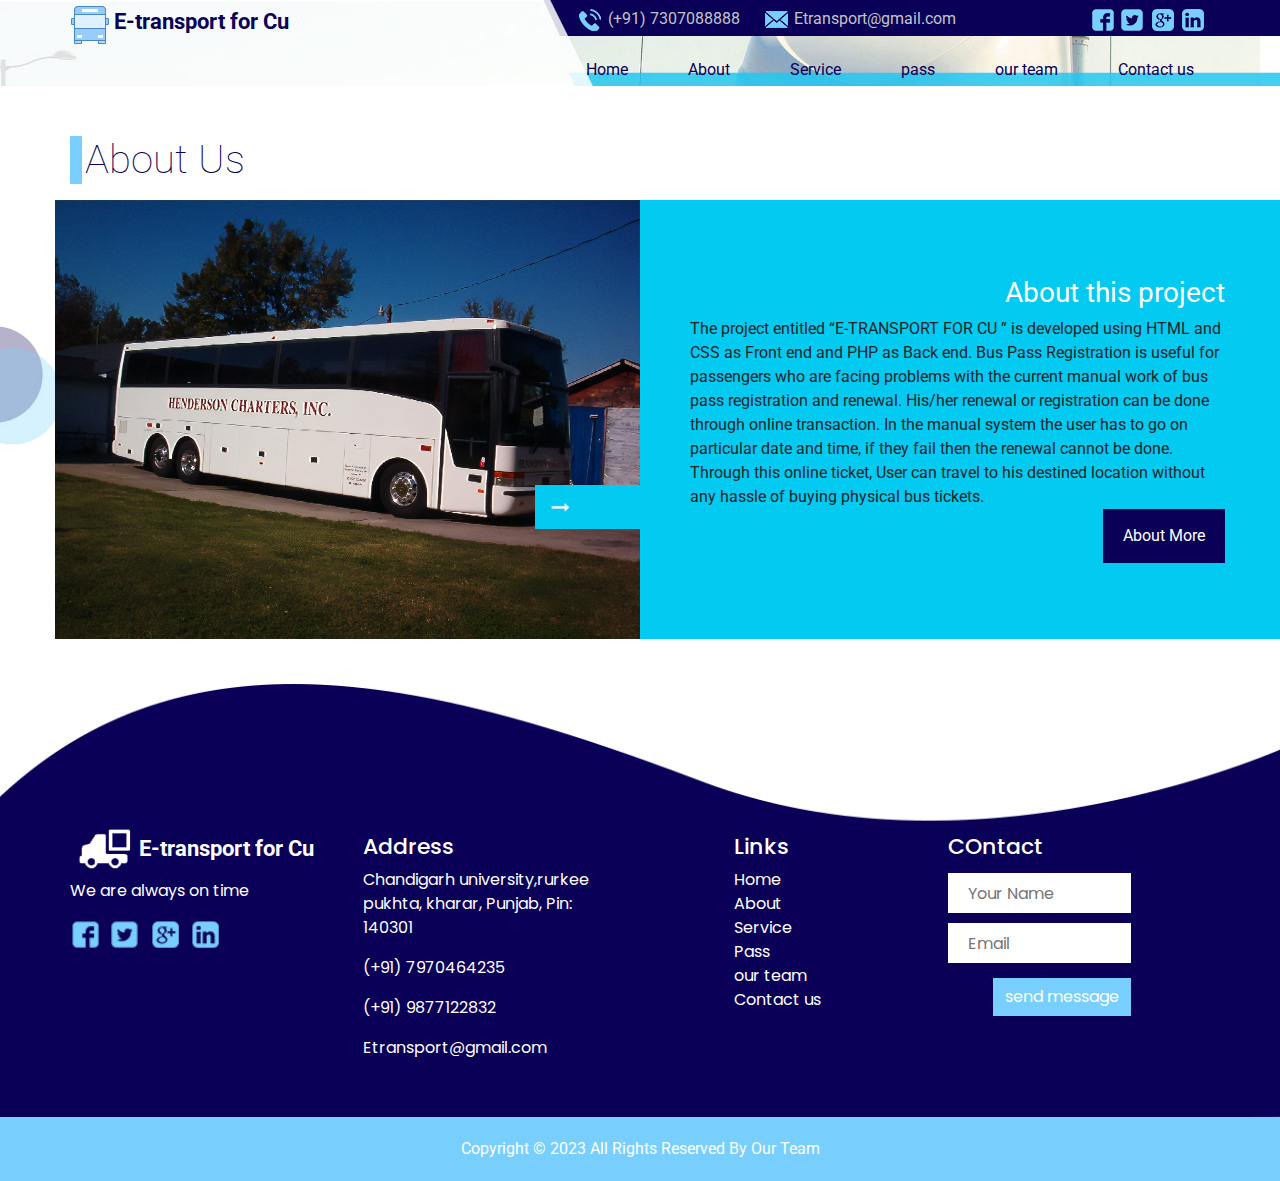
<file: E-transport/E transport/about.html>
<!DOCTYPE html>
<html>

<head>
  
  <meta charset="utf-8" />
  <meta http-equiv="X-UA-Compatible" content="IE=edge" />
  <!-- Mobile Metas -->
  <meta name="viewport" content="width=device-width, initial-scale=1, shrink-to-fit=no" />
  <!-- Site Metas -->
  <meta name="keywords" content="" />
  <meta name="description" content="" />
  <meta name="author" content="" />

  <title>E-transort for CU</title>

  
  <link rel="stylesheet" type="text/css"
    href="https://cdnjs.cloudflare.com/ajax/libs/OwlCarousel2/2.1.3/assets/owl.carousel.min.css" />

 
  <link rel="stylesheet" type="text/css" href="css/bootstrap.css" />


  <link href="https://fonts.googleapis.com/css?family=Roboto:300,400,500,700&display=swap" rel="stylesheet" />
  <link href="https://fonts.googleapis.com/css?family=Poppins&display=swap" rel="stylesheet">

  <link href="css/style.css" rel="stylesheet" />
  
  <link href="css/responsive.css" rel="stylesheet" />
</head>

<body>
  <div class="hero_area custom_page-height">
   
    <section class="header_section">
      <div class="container">
        <nav class="navbar navbar-expand-lg custom_nav-container d-lg-none">
          <a class="navbar-brand" href="#">
            <div class="logo-box">
              <img src="images/icons8-bus-40.png" alt="">
              <span>
                E-transport for Cu 
              </span>
            </div>
          </a>
          <button class="navbar-toggler" type="button" data-toggle="collapse" data-target="#navbarSupportedContent"
            aria-controls="navbarSupportedContent" aria-expanded="false" aria-label="Toggle navigation">
            <span class="navbar-toggler-icon"></span>
          </button>

          <div class="collapse navbar-collapse" id="navbarSupportedContent">
            <ul class="navbar-nav  ">
              <li class="nav-item active">
                <a class="nav-link" href="index.html">Home <span class="sr-only">(current)</span></a>
              </li>
              <li class="nav-item">
                <a class="nav-link" href="about.html"> About </a>
              </li>
              <li class="nav-item">
                <a class="nav-link" href="service.html"> Service</a>
              </li>
              <li class="nav-item">
                <a class="nav-link" href="shop.html"> manage pass</a>
              </li>
              <li class="nav-item">
                <a class="nav-link" href="company.html">our team </a>
              </li>
              <li class="nav-item ">
                <a class="nav-link " href="contact.html">Contact us</a>
              </li>
            </ul>
          </div>
        </nav>
        <div class="header_container ">
          <div class="logo-box">
            <img src="images/icons8-bus-40.png" alt="">
            <span>
             E-transport for Cu 
            </span>
          </div>
          <div>
            <div class="header_top">
              <div class="header_top-contact">

                <a href="" class="ml-4">
                  <div>
                    <img src="images/phone.png" alt="" />
                  </div>
                  <span>
                    (+91) 7307088888
                  </span>
                </a>
                <a href="" class="ml-4">
                  <div>
                    <img src="images/mail.png" alt="" />
                  </div>
                  <span>
                       Etransport@gmail.com
                  </span>
                </a>
              </div>
              <div class="header_top-social">
                <div>
                  <a href="https://www.facebook.com/adityakumar.sharma.16503?mibextid=ZbWKwL">
                    <img src="images/fb.png" alt="">
                  </a>
                </div>
                <div>
                  <a href="https://twitter.com/Ad_sharma98?t=Ojd2JTvREW488hVpslyoLg&s=08">
                    <img src="images/twitter.png" alt="https://twitter.com/Ad_sharma98?t=Ojd2JTvREW488hVpslyoLg&s=08">
                  </a>
                </div>
                <div>
                  <a href="">
                    <img src="images/g-plus.png" alt="">
                  </a>
                </div>
                <div>
                  <a href="">
                    <img src="images/linkedin.png" alt="">
                  </a>
                </div>
              </div>
            </div>
            <div class="header_btm">
              <nav class="navbar navbar-expand-lg custom_nav-container pt-3">

                <button class="navbar-toggler" type="button" data-toggle="collapse"
                  data-target="#navbarSupportedContent" aria-controls="navbarSupportedContent" aria-expanded="false"
                  aria-label="Toggle navigation">
                  <span class="navbar-toggler-icon"></span>
                </button>

                <div class="collapse navbar-collapse" id="navbarSupportedContent">
                  <div class="d-flex mx-auto flex-column flex-lg-row align-items-center">
                    <ul class="navbar-nav  ">
                      <li class="nav-item active">
                        <a class="nav-link" href="index.html">Home <span class="sr-only">(current)</span></a>
                      </li>
                      <li class="nav-item">
                        <a class="nav-link" href="about.html"> About </a>
                      </li>
                      <li class="nav-item">
                        <a class="nav-link" href="service.html"> Service</a>
                      </li>
                      <li class="nav-item">
                        <a class="nav-link" href="shop.html"> pass</a>
                      </li>
                      <li class="nav-item">
                        <a class="nav-link" href="company.html"> our team</a>
                      </li>
                      <li class="nav-item ">
                        <a class="nav-link pr-0" href="contact.html">Contact us</a>
                      </li>
                    </ul>

                  </div>

                </div>
              </nav>
            </div>
          </div>
        </div>
      </div>
    </section>
  


  </div>

  <section class="about_section layout_padding2-bottom">
    <div class="container">
      <div class="row">
        <div class="col">
          <h2 class="heading_style">
            About Us
          </h2>
          <p>
            
          </p>
        </div>

      </div>
      <div class="row">
        <div class="col-md-6">
          <div class="about_img-box">

            <img src="images/R.jpg" alt="" class="img-fluid">
          </div>
        </div>
        <div class="col-md-6 about_detail-container">
          <div class="about_detail-box">
            <h3>
              About this project
            </h3>
            <tr>The project entitled “E-TRANSPORT FOR CU ” is developed using HTML and CSS as Front end and PHP as Back end. Bus Pass Registration is useful for passengers who are facing problems with the current manual work of bus pass registration and renewal. His/her renewal or registration can be done through online transaction. In the manual system the user has to go on particular date and time, if they fail then the renewal cannot be done. Through this online ticket, User can travel to his destined location without any hassle of buying physical bus tickets.</tr>
              
            <div class="d-flex  justify-content-end">
              <a href="" class="quote-btn about-btn">
                <span>
                  About More
                </span>

              </a>
            </div>
          </div>
        </div>
      </div>
    </div>

  </section>





  <section class="info_section ">
    <div class="container ">
      <div class="row  mb-3 pb-4">
        <div class="col-md-3 info_logo">
          <div class="logo-box">
            <img src="images/logo-white.png" alt="">
            <span>
              E-transport for Cu 
            </span>
          </div>
          <p>
           We are always on time
          </p>
          <div class="info_social">
            <div>
              <a href="https://www.facebook.com/adityakumar.sharma.16503?mibextid=ZbWKwL">
                <img src="images/fb.png" alt="">
              </a>
            </div>
            <div>
              <a href="https://twitter.com/Ad_sharma98?t=Ojd2JTvREW488hVpslyoLg&s=08">
                <img src="images/twitter.png" alt="">
              </a>
            </div>
            <div>
              <a href="">
                <img src="images/g-plus.png" alt="">
              </a>
            </div>
            <div>
              <a href="">
                <img src="images/linkedin.png" alt="">
              </a>
            </div>
          </div>
        </div>
        <div class="col-md-3 info_address">
          <h5>
            Address
          </h5>
          <p>
            Chandigarh university,rurkee pukhta,
            kharar, Punjab, 
            Pin: 140301
          <p>
            (+91) 7970464235
          </p>
          <p>
            (+91) 9877122832
          </p>
          <p>
            <a href="Etransport@gmail.com">
            Etransport@gmail.com
            </a>
          </p>
        </div>
        <div class="col-md-3 info_links">

          <div class="info_nav ">
            <nav class="">
              <ul>
                <h5>
                  Links
                </h5>
                <li>
                  <a href="index.html"> Home</a>
                </li>
                <li>
                  <a href="about.html">About</a>
                </li>
                <li>
                  <a href="service.html"> Service</a>
                </li>
                <li>
                  <a href="shop.html"> Pass</a>
                </li>
                <li>
                  <a href="company.html">our team</a>
                </li>
                <li>
                  <a href="contact.html">Contact us</a>
                </li>

              </ul>
            </nav>
          </div>
        </div>
        <div class="col-md-3 info_news">
          <h5>
            COntact 
          </h5>
          <form name="submit-to-google-sheet">
            <div>
              <input type="text" placeholder="Your Name">
            </div>
            <div>
              <input type="email" placeholder="Email">
            </div>
            <div class="d-flex justify-content-end">
              <button type="submit">
                send message
              </button>
            </div>
          </form>
        </div>
      </div>


    </div>
  </section>
 

  <section class="container-fluid footer_section">
    <p>
      Copyright &copy; 2023 All Rights Reserved By
      <a href="https://html.design/">Our Team </a>
    </p>
  </section>

<script>
    const scriptURL = 'https://script.google.com/macros/s/AKfycbw3m0JcupopGAZE3tDpE3DjJa1pywYwEC6kluA-YkDYvMQcXtBcrfdVV_Kq3n7-01fq/exec'
    const form = document.forms['submit-to-google-sheet']
    const msg=document.getElementById("msg")
  
    form.addEventListener('send message', e => {
      e.preventDefault()
      fetch(scriptURL, { method: 'POST', body: new FormData(form)})
        .then(response =>{
            msg.innerHTML="Message sent successfully"             
            setTimeout(function(){
                msg.innerHTML=""
            },5000)
        })
        .catch(error => console.error('Error!', error.message))
    })
  </script>
  <script type="text/javascript" src="js/jquery-3.4.1.min.js"></script>
  <script type="text/javascript" src="js/bootstrap.js"></script>




</body>

</html>
</file>
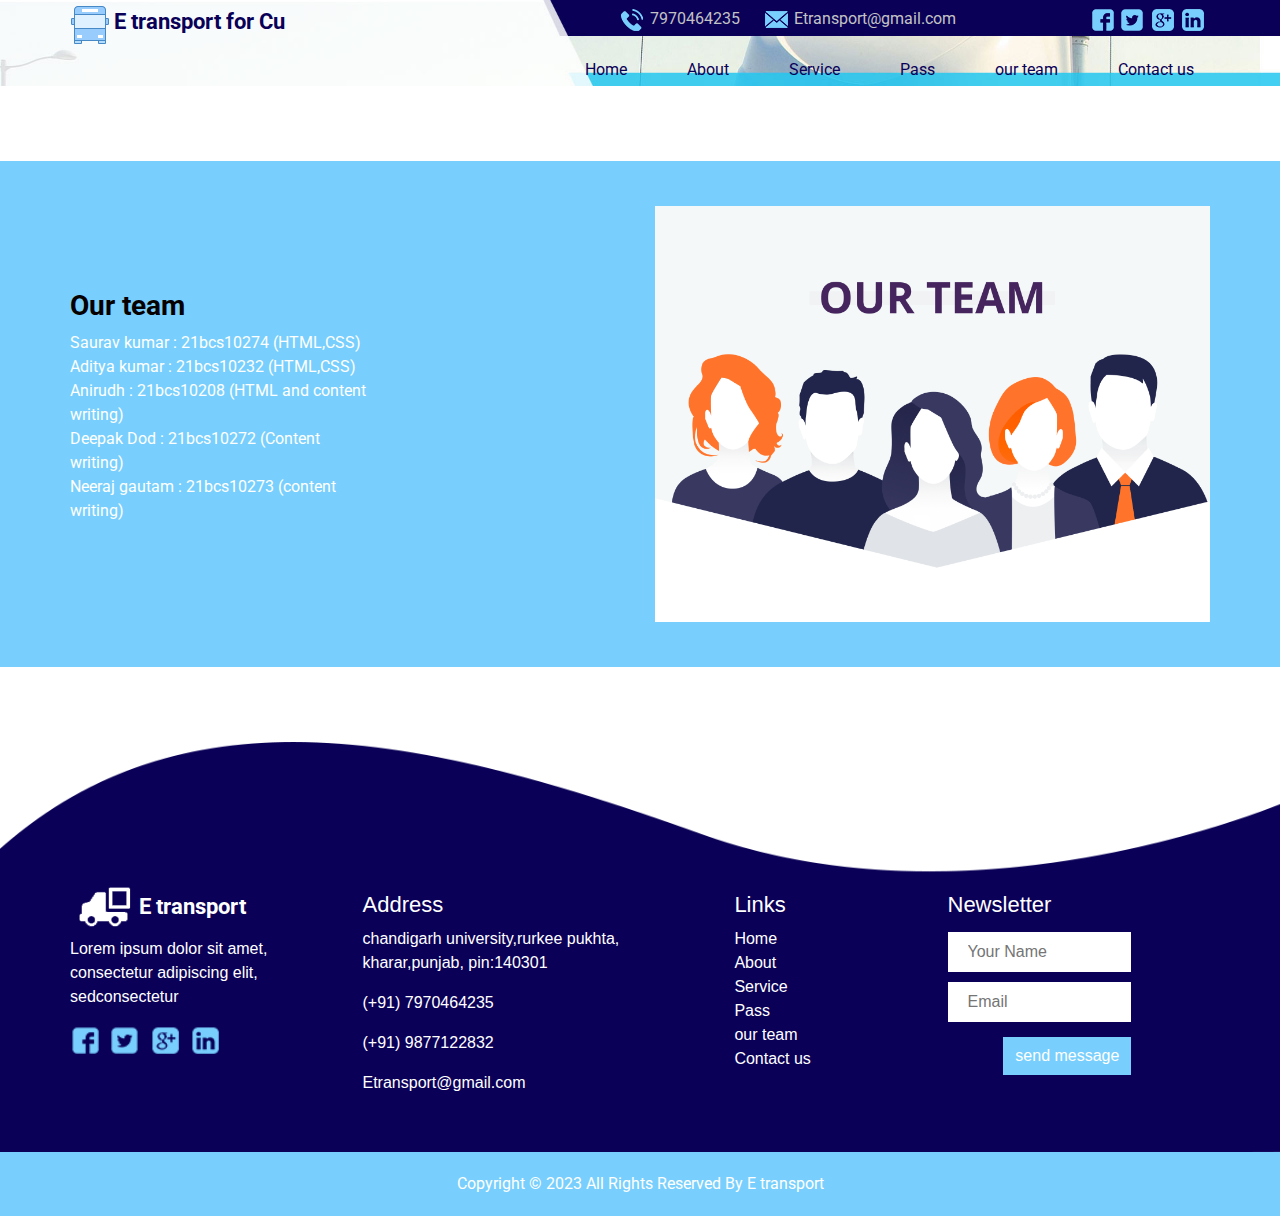
<file: E-transport/E transport/company.html>
<!DOCTYPE html>
<html>

<head>
 
  <meta charset="utf-8" />
  <meta http-equiv="X-UA-Compatible" content="IE=edge" />
  <!-- Mobile Metas -->
  <meta name="viewport" content="width=device-width, initial-scale=1, shrink-to-fit=no" />
  <!-- Site Metas -->
  <meta name="keywords" content="" />
  <meta name="description" content="" />
  <meta name="author" content="" />

  <title>E transport for CU </title>

  
  <link rel="stylesheet" type="text/css"
    href="https://cdnjs.cloudflare.com/ajax/libs/OwlCarousel2/2.1.3/assets/owl.carousel.min.css" />

 
  <link rel="stylesheet" type="text/css" href="css/bootstrap.css" />

 
  <link href="https://fonts.googleapis.com/css?family=Roboto:300,400,500,700&display=swap" rel="stylesheet" />

  <link href="css/style.css" rel="stylesheet" />
  
  <link href="css/responsive.css" rel="stylesheet" />
</head>

<body>
  <div class="hero_area custom_page-height">
   
    <section class="header_section">
      <div class="container">
        <nav class="navbar navbar-expand-lg custom_nav-container d-lg-none">
          <a class="navbar-brand" href="#">
            <div class="logo-box">
              <img src="images/icons8-bus-40.png" alt="">
              <span>
               E transport for Cu
              </span>
            </div>
          </a>
          <button class="navbar-toggler" type="button" data-toggle="collapse" data-target="#navbarSupportedContent"
            aria-controls="navbarSupportedContent" aria-expanded="false" aria-label="Toggle navigation">
            <span class="navbar-toggler-icon"></span>
          </button>

          <div class="collapse navbar-collapse" id="navbarSupportedContent">
            <ul class="navbar-nav  ">
              <li class="nav-item active">
                <a class="nav-link" href="index.html">Home <span class="sr-only">(current)</span></a>
              </li>
              <li class="nav-item">
                <a class="nav-link" href="about.html"> About </a>
              </li>
              <li class="nav-item">
                <a class="nav-link" href="service.html"> Service</a>
              </li>
              <li class="nav-item">
                <a class="nav-link" href="shop.html"> Pass </a>
              </li>
              <li class="nav-item">
                <a class="nav-link" href="company.html"> our team</a>
              </li>
              <li class="nav-item ">
                <a class="nav-link " href="contact.html">Contact us</a>
              </li>
            </ul>
          </div>
        </nav>
        <div class="header_container ">
          <div class="logo-box">
            <img src="images/icons8-bus-40.png" alt="">
            <span>
             E transport for Cu
            </span>
          </div>
          <div>
            <div class="header_top">
              <div class="header_top-contact">

                <a href="" class="ml-4">
                  <div>
                    <img src="images/phone.png" alt="" />
                  </div>
                  <span>
                    7970464235
                  </span>
                </a>
                <a href="" class="ml-4">
                  <div>
                    <img src="images/mail.png" alt="" />
                  </div>
                  <span>
                    Etransport@gmail.com
                  </span>
                </a>
              </div>
              <div class="header_top-social">
                <div>
                  <a href="">
                    <img src="images/fb.png" alt="">
                  </a>
                </div>
                <div>
                  <a href="">
                    <img src="images/twitter.png" alt="">
                  </a>
                </div>
                <div>
                  <a href="">
                    <img src="images/g-plus.png" alt="">
                  </a>
                </div>
                <div>
                  <a href="">
                    <img src="images/linkedin.png" alt="">
                  </a>
                </div>
              </div>
            </div>
            <div class="header_btm">
              <nav class="navbar navbar-expand-lg custom_nav-container pt-3">

                <button class="navbar-toggler" type="button" data-toggle="collapse"
                  data-target="#navbarSupportedContent" aria-controls="navbarSupportedContent" aria-expanded="false"
                  aria-label="Toggle navigation">
                  <span class="navbar-toggler-icon"></span>
                </button>

                <div class="collapse navbar-collapse" id="navbarSupportedContent">
                  <div class="d-flex mx-auto flex-column flex-lg-row align-items-center">
                    <ul class="navbar-nav  ">
                      <li class="nav-item active">
                        <a class="nav-link" href="index.html">Home <span class="sr-only">(current)</span></a>
                      </li>
                      <li class="nav-item">
                        <a class="nav-link" href="about.html"> About </a>
                      </li>
                      <li class="nav-item">
                        <a class="nav-link" href="service.html"> Service</a>
                      </li>
                      <li class="nav-item">
                        <a class="nav-link" href="shop.html"> Pass</a>
                      </li>
                      <li class="nav-item">
                        <a class="nav-link" href="company.html"> our team </a>
                      </li>
                      <li class="nav-item ">
                        <a class="nav-link pr-0" href="contact.html">Contact us</a>
                      </li>
                    </ul>

                  </div>

                </div>
              </nav>
            </div>
          </div>
        </div>
      </div>
    </section>
   

  </div>





  
  <div class=" layout_padding">
    <section class="company_section layout_padding2">
      <div class="container">
        <div class="row">
          <div class="col-md-6">
            <div class="d-flex align-items-center h-100">
              <div class="company-detail">
                <h3>
                Our team
                </h3>
                <p>
                  Saurav kumar  : 21bcs10274 (HTML,CSS)<br>
                  Aditya kumar  : 21bcs10232 (HTML,CSS)<br>
                  Anirudh       : 21bcs10208 (HTML and content writing)<br>
                  Deepak Dod    : 21bcs10272 (Content writing)<br>
                  Neeraj gautam : 21bcs10273 (content writing)
                </p>
              </div>
            </div>
          </div>
          <div class="col-md-6">
            <div class="company_img-box">
              <img src="images/team.png" alt="" class="img-fluid">
            </div>
          </div>
        </div>
      </div>
    </section>
  </div>







  <section class="info_section ">
    <div class="container ">
      <div class="row  mb-3 pb-4">
        <div class="col-md-3 info_logo">
          <div class="logo-box">
            <img src="images/logo-white.png" alt="">
            <span>
              E transport
            </span>
          </div>
          <p>
            Lorem ipsum dolor sit amet, consectetur adipiscing elit, sedconsectetur
          </p>
          <div class="info_social">
            <div>
              <a href="">
                <img src="images/fb.png" alt="">
              </a>
            </div>
            <div>
              <a href="">
                <img src="images/twitter.png" alt="">
              </a>
            </div>
            <div>
              <a href="">
                <img src="images/g-plus.png" alt="">
              </a>
            </div>
            <div>
              <a href="">
                <img src="images/linkedin.png" alt="">
              </a>
            </div>
          </div>
        </div>
        <div class="col-md-3 info_address">
          <h5>
            Address
          </h5>
          <p>
            chandigarh university,rurkee pukhta,
            kharar,punjab, pin:140301
          </p>
          <p>
            (+91) 7970464235
          </p>
          <p>
            (+91) 9877122832
          </p>
          <p>
            <a href="">
              Etransport@gmail.com
            </a>
          </p>
        </div>
        <div class="col-md-3 info_links">

          <div class="info_nav ">
            <nav class="">
              <ul>
                <h5>
                  Links
                </h5>
                <li>
                  <a href="index.html"> Home</a>
                </li>
                <li>
                  <a href="about.html">About</a>
                </li>
                <li>
                  <a href="service.html"> Service</a>
                </li>
                <li>
                  <a href="shop.html"> Pass</a>
                </li>
                <li>
                  <a href="company.html"> our team</a>
                </li>
                <li>
                  <a href="contact.html">Contact us</a>
                </li>

              </ul>
            </nav>
          </div>
        </div>
        <div class="col-md-3 info_news">
          <h5>
            Newsletter
          </h5>
          <form action="">
            <div>
              <input type="text" placeholder="Your Name">
            </div>
            <div>
              <input type="email" placeholder="Email">
            </div>
            <div class="d-flex justify-content-end">
              <button type="submit">
               send message
              </button>
            </div>
          </form>
        </div>
      </div>


    </div>
  </section>


 
  <section class="container-fluid footer_section">
    <p>
      Copyright &copy; 2023 All Rights Reserved By
      <a href="https://html.design/">E transport </a>
    </p>
  </section>

  <script type="text/javascript" src="js/jquery-3.4.1.min.js"></script>
  <script type="text/javascript" src="js/bootstrap.js"></script>




</body>

</html>
</file>
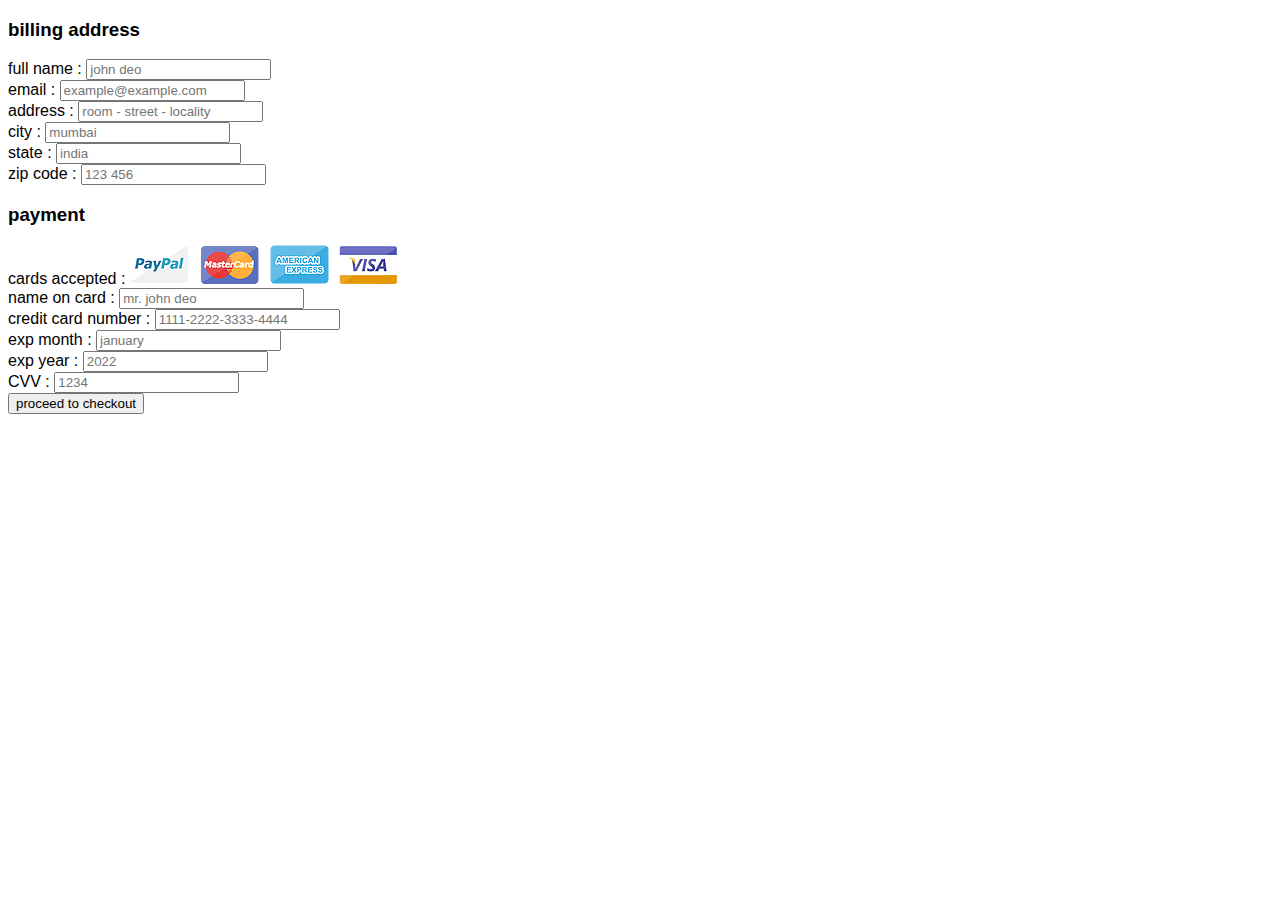
<file: E-transport/E transport/payment.html>
<!DOCTYPE html>
<html lang="en">
<head>
    <meta charset="UTF-8">
    <meta http-equiv="X-UA-Compatible" content="IE=edge">
    <meta name="viewport" content="width=device-width, initial-scale=1.0">
    
    <!-- custom css file link  -->
    <link rel="stylesheet" href="css/style.css">

</head>
<body>

<div class="container">

    <form action="">

        <div class="row">

            <div class="col">

                <h3 class="title">billing address</h3>

                <div class="inputBox">
                    <span>full name :</span>
                    <input type="text" placeholder="john deo">
                </div>
                <div class="inputBox">
                    <span>email :</span>
                    <input type="email" placeholder="example@example.com">
                </div>
                <div class="inputBox">
                    <span>address :</span>
                    <input type="text" placeholder="room - street - locality">
                </div>
                <div class="inputBox">
                    <span>city :</span>
                    <input type="text" placeholder="mumbai">
                </div>

                <div class="flex">
                    <div class="inputBox">
                        <span>state :</span>
                        <input type="text" placeholder="india">
                    </div>
                    <div class="inputBox">
                        <span>zip code :</span>
                        <input type="text" placeholder="123 456">
                    </div>
                </div>

            </div>

            <div class="col">

                <h3 class="title">payment</h3>

                <div class="inputBox">
                    <span>cards accepted :</span>
                    <img src="images/card_img.png" alt="">
                </div>
                <div class="inputBox">
                    <span>name on card :</span>
                    <input type="text" placeholder="mr. john deo">
                </div>
                <div class="inputBox">
                    <span>credit card number :</span>
                    <input type="number" placeholder="1111-2222-3333-4444">
                </div>
                <div class="inputBox">
                    <span>exp month :</span>
                    <input type="text" placeholder="january">
                </div>

                <div class="flex">
                    <div class="inputBox">
                        <span>exp year :</span>
                        <input type="number" placeholder="2022">
                    </div>
                    <div class="inputBox">
                        <span>CVV :</span>
                        <input type="text" placeholder="1234">
                    </div>
                </div>

            </div>
    
        </div>

        <input type="submit" value="proceed to checkout" class="submit-btn">

    </form>

</div>    
    
</body>
</html>
</file>
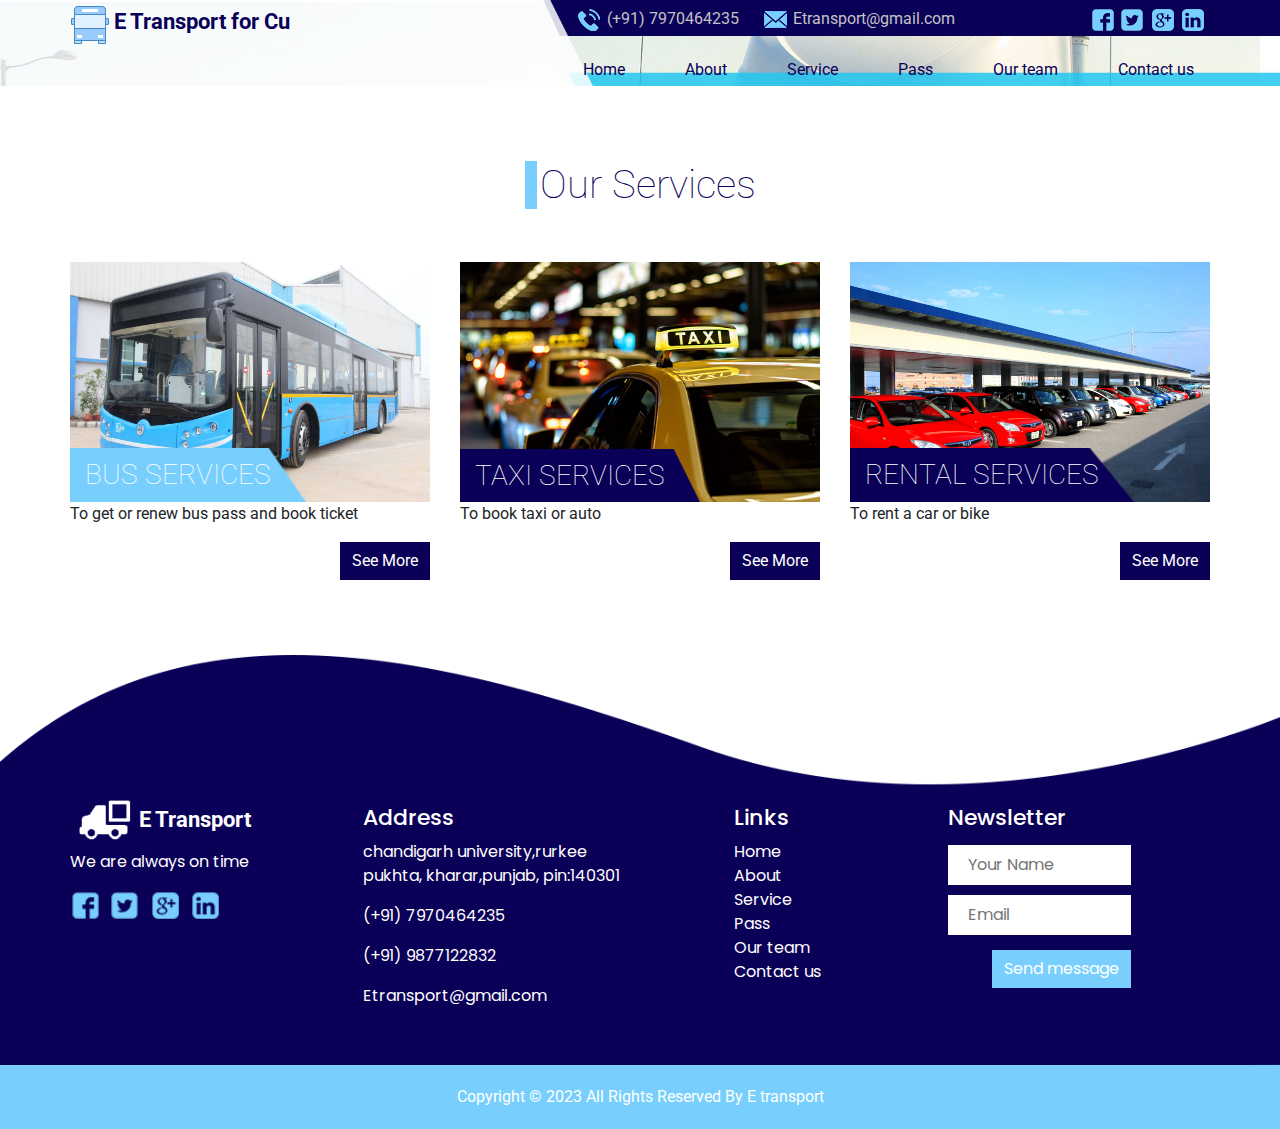
<file: E-transport/E transport/service.html>
<!DOCTYPE html>
<html>

<head>

  <meta charset="utf-8" />
  <meta http-equiv="X-UA-Compatible" content="IE=edge" />
 
  <meta name="viewport" content="width=device-width, initial-scale=1, shrink-to-fit=no" />
 
  <meta name="keywords" content="" />
  <meta name="description" content="" />
  <meta name="author" content="" />

  <title>E Transport for CU </title>

 
  <link rel="stylesheet" type="text/css"
    href="https://cdnjs.cloudflare.com/ajax/libs/OwlCarousel2/2.1.3/assets/owl.carousel.min.css" />

  
  <link rel="stylesheet" type="text/css" href="css/bootstrap.css" />

 
  <link href="https://fonts.googleapis.com/css?family=Roboto:300,400,500,700&display=swap" rel="stylesheet" />
  <link href="https://fonts.googleapis.com/css?family=Poppins&display=swap" rel="stylesheet">
 
  <link href="css/style.css" rel="stylesheet" />
 
  <link href="css/responsive.css" rel="stylesheet" />
</head>

<body>
  <div class="hero_area custom_page-height">
    <!-- header section strats -->
    <section class="header_section">
      <div class="container">
        <nav class="navbar navbar-expand-lg custom_nav-container d-lg-none">
          <a class="navbar-brand" href="#">
            <div class="logo-box">
              <img src="images/icons8-bus-40.png" alt="">
              <span>
                E Transport for Cu 
              </span>
            </div>
          </a>
          <button class="navbar-toggler" type="button" data-toggle="collapse" data-target="#navbarSupportedContent"
            aria-controls="navbarSupportedContent" aria-expanded="false" aria-label="Toggle navigation">
            <span class="navbar-toggler-icon"></span>
          </button>

          <div class="collapse navbar-collapse" id="navbarSupportedContent">
            <ul class="navbar-nav  ">
              <li class="nav-item active">
                <a class="nav-link" href="index.html">Home <span class="sr-only">(current)</span></a>
              </li>
              <li class="nav-item">
                <a class="nav-link" href="about.html"> About </a>
              </li>
              <li class="nav-item">
                <a class="nav-link" href="service.html"> Service</a>
              </li>
              <li class="nav-item">
                <a class="nav-link" href="shop.html">Pass </a>
              </li>
              <li class="nav-item">
                <a class="nav-link" href="company.html"> Our team</a>
              </li>
              <li class="nav-item ">
                <a class="nav-link " href="contact.html">Contact us</a>
              </li>
            </ul>
          </div>
        </nav>
        <div class="header_container ">
          <div class="logo-box">
            <img src="images/icons8-bus-40.png" alt="">
            <span>
             E Transport for Cu 
            </span>
          </div>
          <div>
            <div class="header_top">
              <div class="header_top-contact">

                <a href="" class="ml-4">
                  <div>
                    <img src="images/phone.png" alt="" />
                  </div>
                  <span>
                    (+91) 7970464235
                  </span>
                </a>
                <a href="" class="ml-4">
                  <div>
                    <img src="images/mail.png" alt="" />
                  </div>
                  <span>
                    Etransport@gmail.com
                  </span>
                </a>
              </div>
              <div class="header_top-social">
                <div>
                  <a href="">
                    <img src="images/fb.png" alt="">
                  </a>
                </div>
                <div>
                  <a href="">
                    <img src="images/twitter.png" alt="">
                  </a>
                </div>
                <div>
                  <a href="">
                    <img src="images/g-plus.png" alt="">
                  </a>
                </div>
                <div>
                  <a href="">
                    <img src="images/linkedin.png" alt="">
                  </a>
                </div>
              </div>
            </div>
            <div class="header_btm">
              <nav class="navbar navbar-expand-lg custom_nav-container pt-3">

                <button class="navbar-toggler" type="button" data-toggle="collapse"
                  data-target="#navbarSupportedContent" aria-controls="navbarSupportedContent" aria-expanded="false"
                  aria-label="Toggle navigation">
                  <span class="navbar-toggler-icon"></span>
                </button>

                <div class="collapse navbar-collapse" id="navbarSupportedContent">
                  <div class="d-flex mx-auto flex-column flex-lg-row align-items-center">
                    <ul class="navbar-nav  ">
                      <li class="nav-item active">
                        <a class="nav-link" href="index.html">Home <span class="sr-only">(current)</span></a>
                      </li>
                      <li class="nav-item">
                        <a class="nav-link" href="about.html"> About </a>
                      </li>
                      <li class="nav-item">
                        <a class="nav-link" href="service.html"> Service</a>
                      </li>
                      <li class="nav-item">
                        <a class="nav-link" href="shop.html"> Pass </a>
                      </li>
                      <li class="nav-item">
                        <a class="nav-link" href="company.html"> Our team </a>
                      </li>
                      <li class="nav-item ">
                        <a class="nav-link pr-0" href="contact.html">Contact us</a>
                      </li>
                    </ul>

                  </div>

                </div>
              </nav>
            </div>
          </div>
        </div>
      </div>
    </section>
    


  </div>



 
  <section class="service_section layout_padding">
    <div class="container">
      <div class="d-flex justify-content-center">
        <h2 class="heading_style">
          Our Services
        </h2>
      </div>
      <div class="row layout_padding2-top">
        <div class="col-md-4">
          <div class="service_img-box s-b-1">
            <img src="images/bus se.jpg" alt="">
            <div class="d-flex">
              <h3>
               Bus services 

              </h3>
            </div>
          </div>
          <div class="service-detail">
            <p>
              To get or renew bus pass and book ticket
            </p>
            <div class="d-flex justify-content-end">
              <a href="pass.html" class="service-btn">
                See More
              </a>
            </div>
          </div>
        </div>
        <div class="col-md-4">
          <div class="service_img-box s-b-2">
            <img src="images/taxi services.jpg" alt="">
            <div class="d-flex">
              <h3>
                Taxi services 


              </h3>
            </div>
          </div>
          <div class="service-detail">
            <p>
              To book taxi or auto
            </p>
            <div class="d-flex justify-content-end">
              <a href="" class="service-btn">
                See More
              </a>
            </div>
          </div>
        </div>
        <div class="col-md-4">
          <div class="service_img-box s-b-3">
            <img src="images/rental.jpg" alt="">
            <div class="d-flex">
              <h3>
               Rental services 


              </h3>
            </div>
          </div>
          <div class="service-detail">
            <p>
              To rent a car or bike 
            </p>
            <div class="d-flex justify-content-end">
              <a href="" class="service-btn">
                See More
              </a>
            </div>
          </div>
        </div>
      </div>
    </div>
  </section>
 
  <section class="info_section ">
    <div class="container ">
      <div class="row  mb-3 pb-4">
        <div class="col-md-3 info_logo">
          <div class="logo-box">
            <img src="images/logo-white.png" alt="">
            <span>
              E Transport
            </span>
          </div>
          <p>
            We are always on time
          </p>
          <div class="info_social">
            <div>
              <a href="">
                <img src="images/fb.png" alt="">
              </a>
            </div>
            <div>
              <a href="">
                <img src="images/twitter.png" alt="">
              </a>
            </div>
            <div>
              <a href="">
                <img src="images/g-plus.png" alt="">
              </a>
            </div>
            <div>
              <a href="">
                <img src="images/linkedin.png" alt="">
              </a>
            </div>
          </div>
        </div>
        <div class="col-md-3 info_address">
          <h5>
            Address
          </h5>
          <p>
            chandigarh university,rurkee pukhta,
            kharar,punjab, pin:140301
          </p>
          <p>
            (+91) 7970464235
          </p>
          <p>
            (+91) 9877122832
          </p>
          <p>
            <a href="">
              Etransport@gmail.com
            </a>
          </p>
        </div>
        <div class="col-md-3 info_links">

          <div class="info_nav ">
            <nav class="">
              <ul>
                <h5>
                  Links
                </h5>
                <li>
                  <a href="index.html"> Home</a>
                </li>
                <li>
                  <a href="about.html">About</a>
                </li>
                <li>
                  <a href="service.html"> Service</a>
                </li>
                <li>
                  <a href="shop.html"> Pass</a>
                </li>
                <li>
                  <a href="company.html"> Our team </a>
                </li>
                <li>
                  <a href="contact.html">Contact us</a>
                </li>

              </ul>
            </nav>
          </div>
        </div>
        <div class="col-md-3 info_news">
          <h5>
            Newsletter
          </h5>
          <form action="">
            <div>
              <input type="text" placeholder="Your Name">
            </div>
            <div>
              <input type="email" placeholder="Email">
            </div>
            <div class="d-flex justify-content-end">
              <button type="submit">
              Send message 
              </button>
            </div>
          </form>
        </div>
      </div>


    </div>
  </section>
  
  <section class="container-fluid footer_section">
    <p>
      Copyright &copy; 2023 All Rights Reserved By
      <a href="https://html.design/">E transport </a>
    </p>
  </section>
  

  <script type="text/javascript" src="js/jquery-3.4.1.min.js"></script>
  <script type="text/javascript" src="js/bootstrap.js"></script>



</body>

</html>
</file>
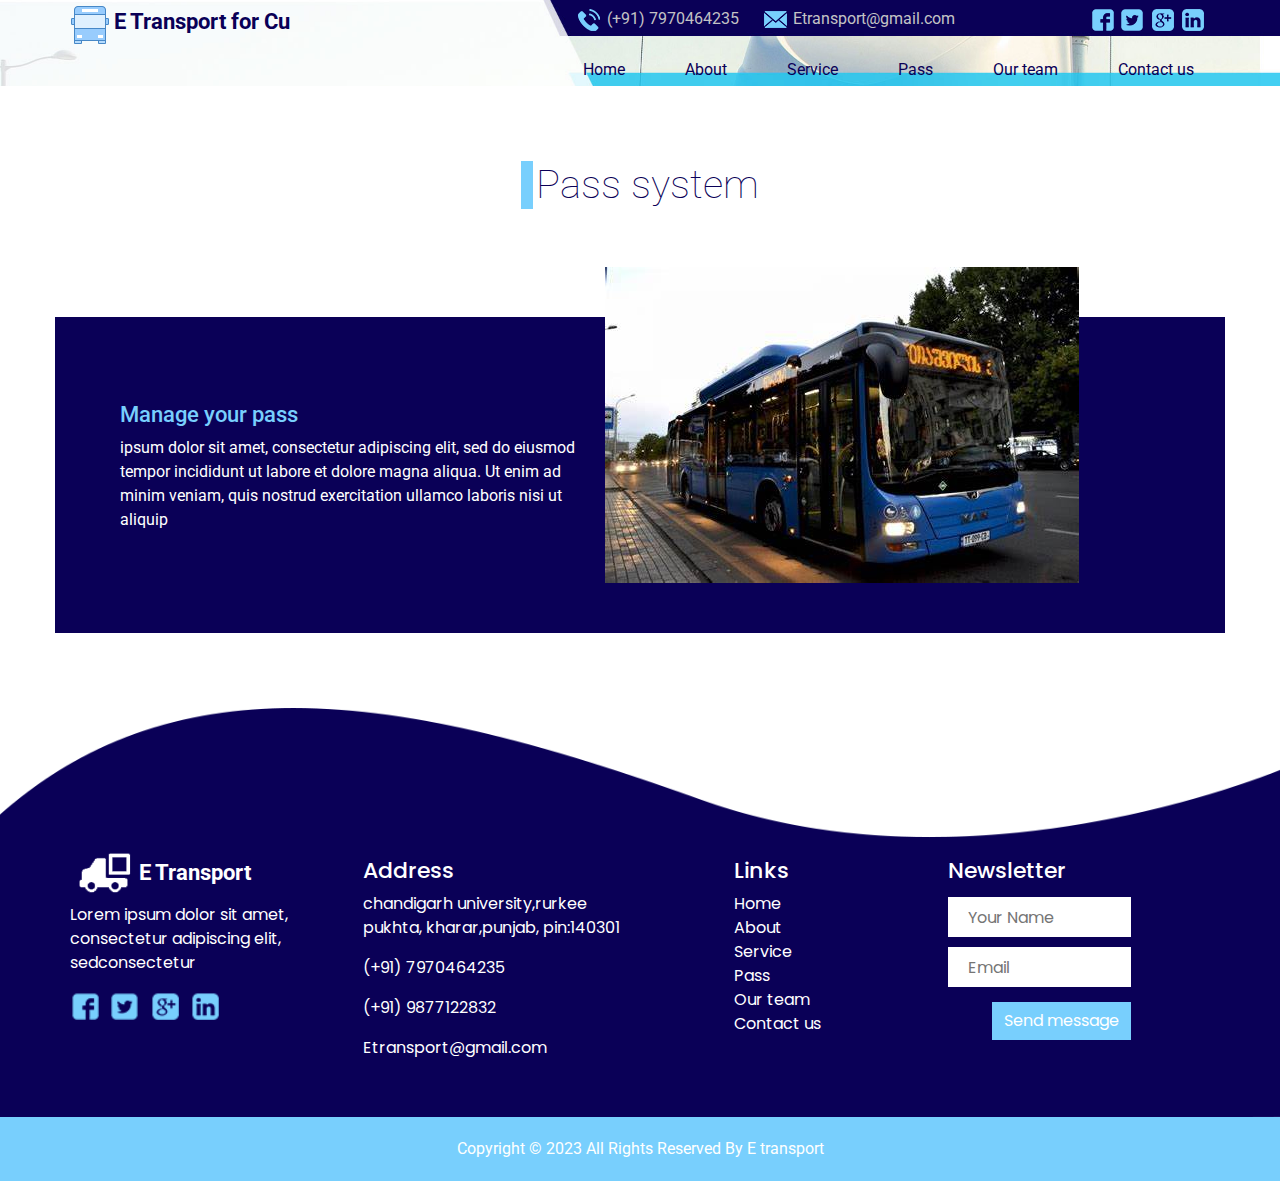
<file: E-transport/E transport/shop.html>
<!DOCTYPE html>
<html>

<head>
  <!-- Basic -->
  <meta charset="utf-8" />
  <meta http-equiv="X-UA-Compatible" content="IE=edge" />
  <!-- Mobile Metas -->
  <meta name="viewport" content="width=device-width, initial-scale=1, shrink-to-fit=no" />
  <!-- Site Metas -->
  <meta name="keywords" content="" />
  <meta name="description" content="" />
  <meta name="author" content="" />

  <title>E Transport for CU </title>

  <!-- slider stylesheet -->
  <link rel="stylesheet" type="text/css"
    href="https://cdnjs.cloudflare.com/ajax/libs/OwlCarousel2/2.1.3/assets/owl.carousel.min.css" />

  <!-- bootstrap core css -->
  <link rel="stylesheet" type="text/css" href="css/bootstrap.css" />

  <!-- fonts style -->
  <link href="https://fonts.googleapis.com/css?family=Roboto:300,400,500,700&display=swap" rel="stylesheet" />
  <link href="https://fonts.googleapis.com/css?family=Poppins&display=swap" rel="stylesheet">
  <!-- Custom styles for this template -->
  <link href="css/style.css" rel="stylesheet" />
  <!-- responsive style -->
  <link href="css/responsive.css" rel="stylesheet" />
</head>

<body>
  <div class="hero_area custom_page-height">
    <!-- header section strats -->
    <section class="header_section">
      <div class="container">
        <nav class="navbar navbar-expand-lg custom_nav-container d-lg-none">
          <a class="navbar-brand" href="#">
            <div class="logo-box">
              <img src="images/icons8-bus-40.png" alt="">
              <span>
                E Transport for Cu 
              </span>
            </div>
          </a>
          <button class="navbar-toggler" type="button" data-toggle="collapse" data-target="#navbarSupportedContent"
            aria-controls="navbarSupportedContent" aria-expanded="false" aria-label="Toggle navigation">
            <span class="navbar-toggler-icon"></span>
          </button>

          <div class="collapse navbar-collapse" id="navbarSupportedContent">
            <ul class="navbar-nav  ">
              <li class="nav-item active">
                <a class="nav-link" href="index.html">Home <span class="sr-only">(current)</span></a>
              </li>
              <li class="nav-item">
                <a class="nav-link" href="about.html"> About </a>
              </li>
              <li class="nav-item">
                <a class="nav-link" href="service.html"> Service</a>
              </li>
              <li class="nav-item">
                <a class="nav-link" href="shop.html"> Pass </a>
              </li>
              <li class="nav-item">
                <a class="nav-link" href="company.html"> Our team  </a>
              </li>
              <li class="nav-item ">
                <a class="nav-link " href="contact.html">Contact us</a>
              </li>
            </ul>
          </div>
        </nav>
        <div class="header_container ">
          <div class="logo-box">
            <img src="images/icons8-bus-40.png" alt="">
            <span>
              E Transport for Cu 
            </span>
          </div>
          <div>
            <div class="header_top">
              <div class="header_top-contact">

                <a href="" class="ml-4">
                  <div>
                    <img src="images/phone.png" alt="" />
                  </div>
                  <span>
                    (+91) 7970464235
                  </span>
                </a>
                <a href="" class="ml-4">
                  <div>
                    <img src="images/mail.png" alt="" />
                  </div>
                  <span>
                    Etransport@gmail.com
                  </span>
                </a>
              </div>
              <div class="header_top-social">
                <div>
                  <a href="">
                    <img src="images/fb.png" alt="">
                  </a>
                </div>
                <div>
                  <a href="">
                    <img src="images/twitter.png" alt="">
                  </a>
                </div>
                <div>
                  <a href="">
                    <img src="images/g-plus.png" alt="">
                  </a>
                </div>
                <div>
                  <a href="">
                    <img src="images/linkedin.png" alt="">
                  </a>
                </div>
              </div>
            </div>
            <div class="header_btm">
              <nav class="navbar navbar-expand-lg custom_nav-container pt-3">

                <button class="navbar-toggler" type="button" data-toggle="collapse"
                  data-target="#navbarSupportedContent" aria-controls="navbarSupportedContent" aria-expanded="false"
                  aria-label="Toggle navigation">
                  <span class="navbar-toggler-icon"></span>
                </button>

                <div class="collapse navbar-collapse" id="navbarSupportedContent">
                  <div class="d-flex mx-auto flex-column flex-lg-row align-items-center">
                    <ul class="navbar-nav  ">
                      <li class="nav-item active">
                        <a class="nav-link" href="index.html">Home <span class="sr-only">(current)</span></a>
                      </li>
                      <li class="nav-item">
                        <a class="nav-link" href="about.html"> About </a>
                      </li>
                      <li class="nav-item">
                        <a class="nav-link" href="service.html"> Service</a>
                      </li>
                      <li class="nav-item">
                        <a class="nav-link" href="shop.html"> Pass </a>
                      </li>
                      <li class="nav-item">
                        <a class="nav-link" href="company.html"> Our team </a>
                      </li>
                      <li class="nav-item ">
                        <a class="nav-link pr-0" href="contact.html">Contact us</a>
                      </li>
                    </ul>

                  </div>

                </div>
              </nav>
            </div>
          </div>
        </div>
      </div>
    </section>
    <!-- end header section -->

  </div>




  <!-- shop section -->
  <section class="shop_section layout_padding">
    <div class="container">
      <div class="d-flex justify-content-center">
        <h2 class="heading_style">
          Pass system 
        </h2>
      </div>
      <div class="row">
        <div class="col-md-6">
          <div class="d-flex align-items-center h-100">
            <div class="shop-detail">
              <h5>
                Manage your pass 
              </h5>
              <p>
                ipsum dolor sit amet, consectetur adipiscing elit, sed do eiusmod tempor incididunt ut labore et dolore
                magna aliqua. Ut enim ad minim veniam, quis nostrud exercitation ullamco laboris nisi ut aliquip
              </p>
            </div>
          </div>
        </div>
        <div class="col-md-6">
          <div class="shop_img-box">
            <img src="images/bus pass.jpg" alt="" class="img-fluid">
          </div>
        </div>
      </div>
    </div>
  </section>
  <!-- end shop section -->





  <!-- info section -->
  <section class="info_section ">
    <div class="container ">
      <div class="row  mb-3 pb-4">
        <div class="col-md-3 info_logo">
          <div class="logo-box">
            <img src="images/logo-white.png" alt="">
            <span>
              E Transport
            </span>
          </div>
          <p>
            Lorem ipsum dolor sit amet, consectetur adipiscing elit, sedconsectetur
          </p>
          <div class="info_social">
            <div>
              <a href="">
                <img src="images/fb.png" alt="">
              </a>
            </div>
            <div>
              <a href="">
                <img src="images/twitter.png" alt="">
              </a>
            </div>
            <div>
              <a href="">
                <img src="images/g-plus.png" alt="">
              </a>
            </div>
            <div>
              <a href="">
                <img src="images/linkedin.png" alt="">
              </a>
            </div>
          </div>
        </div>
        <div class="col-md-3 info_address">
          <h5>
            Address
          </h5>
          <p>
            chandigarh university,rurkee pukhta,
            kharar,punjab, pin:140301
          </p>
          <p>
            (+91) 7970464235
          </p>
          <p>
            (+91) 9877122832
          </p>
          <p>
            <a href="">
              Etransport@gmail.com
            </a>
          </p>
        </div>
        <div class="col-md-3 info_links">

          <div class="info_nav ">
            <nav class="">
              <ul>
                <h5>
                  Links
                </h5>
                <li>
                  <a href="index.html"> Home</a>
                </li>
                <li>
                  <a href="about.html">About</a>
                </li>
                <li>
                  <a href="service.html"> Service</a>
                </li>
                <li>
                  <a href="shop.html">Pass</a>
                </li>
                <li>
                  <a href="company.html">Our team </a>
                </li>
                <li>
                  <a href="contact.html">Contact us</a>
                </li>

              </ul>
            </nav>
          </div>
        </div>
        <div class="col-md-3 info_news">
          <h5>
            Newsletter
          </h5>
          <form action="">
            <div>
              <input type="text" placeholder="Your Name">
            </div>
            <div>
              <input type="email" placeholder="Email">
            </div>
            <div class="d-flex justify-content-end">
              <button type="submit">
                Send message 
              </button>
            </div>
          </form>
        </div>
      </div>


    </div>
  </section>
  <!-- end info section -->

  <!-- footer section -->
  <section class="container-fluid footer_section">
    <p>
      Copyright &copy; 2023 All Rights Reserved By
      <a href="https://html.design/">E transport </a>
    </p>
  </section>
  <!-- footer section -->

  <script type="text/javascript" src="js/jquery-3.4.1.min.js"></script>
  <script type="text/javascript" src="js/bootstrap.js"></script>



</body>

</html>
</file>
<file: E-transport/E transport/css/style.css>
body {
  font-family: "Roboto", sans-serif;

  background-color: #fff;
}

.layout_padding {
  padding: 75px 0;
}

.layout_padding2 {
  padding: 45px 0;
}

.layout_padding2-top {
  padding-top: 45px;
}

.layout_padding-top {
  padding-top: 75px;
}

.layout_padding-bottom {
  padding-bottom: 75px;
}

.layout_padding2-bottom {
  padding-bottom: 45px;
}

.hero_area {
  height: 90vh;
  background-image: url(../images/main-bg.jpg);
  background-repeat: no-repeat;
  background-size: cover;
  background-position: top;
  position: relative;
}

.hero_area.custom_page-height {
  height: 86px;
}

.hero_area.custom_page-height::after {
  display: none;
}

.hero_area::after {
  position: absolute;
  content: "";
  background-image: url(../images/blue-bg.png);
  background-size: cover;
  background-repeat: no-repeat;
  width: 42%;
  height: 70px;
  top: 98.5%;
  right: -4%;
  z-index: -1;
}

/*header section*/



.logo-box {
  padding-top: 5px;
}

.logo-box span {
  font-size: 22px;
  font-weight: bold;
  color: #0a0057;
  font-family: "Roboto", sans-serif;
}

.header_section .header_container {
  display: flex;
  justify-content: space-between;
}

.header_top {
  display: flex;
  justify-content: flex-end;
  padding-top: 7px;
}

.header_top img {
  margin-right: 5px;
}

.header_top-social {
  display: flex;
}

.header_top-contact {
  display: flex;
  margin-right: 20%;
}

.header_top-contact a,
.header_top-contact a:hover {
  display: flex;
  color: #c3c3c5;
}

.header_section .nav_container {
  margin: 0 auto;
}

.custom_nav-container.navbar-expand-lg .navbar-nav .nav-link {
  padding: 10px 30px;
  color: #0a0057;
  text-align: center;
}

a,
a:hover,
a:focus {
  text-decoration: none;
}

a:hover,
a:focus {
  color: initial;
}

.btn,
.btn:focus {
  outline: none !important;
  box-shadow: none;
}

.heading_style {
  border-left: 12px solid #78cffd;
  font-size: 40px;
  padding-left: 3px;
  font-weight: lighter;
  color: #0a0057;
}

.custom_nav-container .navbar-toggler {}

.custom_nav-container .navbar-toggler .navbar-toggler-icon {}

.custom_nav-container .nav_search-btn {}

.navbar {}

.nav-link:hover {}

.navbar-brand,
.navbar-brand:hover {
  text-transform: uppercase;
  font-weight: bold;
  font-size: 24px;
  color: #fafcfd;
}

.custom_nav-container .nav_search-btn {
  background-image: url(../images/search-icon.png);

  background-size: 22px;
  background-repeat: no-repeat;
  background-position-y: 7px;
  width: 35px;
  height: 35px;
  padding: 0;
  border: none;
}

.custom_nav-container .navbar-toggler {
  outline: none;
}

.custom_nav-container .navbar-toggler .navbar-toggler-icon {
  background-image: url(../images/menu.png);
  background-size: 48px;
}

/*end header section*/

/* slider section */
.slider_section {
  position: relative;
}

.slider_form-box form {
  display: flex;
}

.slider_form-box form .search_input {
  position: relative;
}

.slider_form-box form .search_input input {
  width: 250px;
  height: 45px;
  outline: none;
  border: none;
  background-color: #f7f6fd;
  padding-left: 10%;
}

.slider_form-box form .search_input img {
  position: absolute;
  width: 15px;
  top: 50%;
  left: 3%;
  transform: translateY(-50%);
}

.slider_form-box form button {
  border: none;
  background-color: #78cffd;
  color: #fff;
  padding: 10px 25px;
}

.slider_section .slider_item-container {
  margin-top: 10%;
}

.slider_section .slider_item-container.col-md-6 {
  padding: 0;
}

.slider_item-detail h1 {
  font-weight: bold;
  margin: 35px 0;
  color: #000002;
}

.read-btn,
.quote-btn,
.read-btn:hover,
.quote-btn:hover {
  padding: 15px 20px;

  color: #fff;
}

.read-btn {
  background-color: #78cffd;
}

.quote-btn {
  background-color: #0a0057;
}

.read-btn img,
.quote-btn img {
  margin-left: 5px;
  width: 20px;
}

.slider_section .carousel-indicators {
  position: absolute;
  top: 50%;
  left: -10%;
  bottom: auto;
  right: auto;
  flex-direction: column;
  transform: translateY(-50%);
}

.slider_section .carousel-indicators li {
  width: 15px;
  height: 15px;
  background-color: #78cffd;
  background-clip: padding-box;
  margin: 3px;
  border: none;
  opacity: 1;
  border-radius: 100%;
  transition: background-color 0.1s;
}

.slider_section .carousel-indicators .active {
  background-color: #0a0057;
}


/* end slider section */

/* about section */
.about_section {
  padding-top: 50px;
  position: relative;
}

.about_section::before {
  content: "";
  position: absolute;
  top: 50%;
  left: 0;
  width: 65px;
  height: 120px;
  transform: translateY(-50%);
  background-image: url(../images/circle-bg.jpg);
  background-size: cover;
}

.about_section .col-md-6 {
  padding: 0;
  display: flex;
  justify-content: center;
  align-items: center;
}

.about_detail-container {
  position: relative;
}

.about_detail-container::before {
  content: "";
  position: absolute;
  width: 150%;
  height: 100%;
  top: 0;
  left: 0;
  background-color: #02caf0;
  z-index: -1;
}

.about_detail-box {
  padding: 25px 50px;
  padding-right: 0;
}

.about_detail-box h3,
.about_detail-box p {
  text-align: right;
}

.about_detail-box h3 {
  color: #fff;
  font-weight: normal;
}

.about_detail-box p {
  margin: 20px 0;
}

.about-btn img {
  margin: 0;
  margin-right: 5px;
  transform: rotate(180deg);
}

.about_img-box {
  position: relative;
}

.about_img-box::before {
  content: "";
  width: 18%;
  height: 10%;
  background-color: #02caf0;
  position: absolute;
  right: 0;
  bottom: 25%;

}

.about_img-box::after {
  content: "";
  position: absolute;
  width: 18%;
  height: 10%;
  right: 0;
  bottom: 25%;
  background-image: url(../images/white-next.png);
  background-size: 20px;
  background-position: 15px;
  background-repeat: no-repeat;
}

/* end about section */

/* service section */
.service_img-box {
  position: relative;
}

.service_img-box h3 {
  position: absolute;
  left: 0;
  bottom: 0;
  text-transform: uppercase;
  color: #fff;
  font-weight: lighter;
  padding: 10px 15px;
  padding-right: 35px;
  margin: 0;
  background-size: 100% 100%;
  background-repeat: no-repeat;
}

.s-b-1 h3 {
  background-image: url(../images/hbg.png);
}

.s-b-2 h3 {
  background-image: url(../images/hbg-2.png);
}

.s-b-3 h3 {
  background-image: url(../images/hbg-3.png);
}

.service_img-box img {
  width: 100%;
}

.service-btn,
.service-btn:hover {
  padding: 7px 12px;
  background-color: #0a0057;
  color: #fff;
}

/* service section */

/* shop section */

.shop_section{}

.shop_section .row {
  margin-top: 100px;
  background-color: #0a0057;
}

.shop-detail {
  padding: 50px;
}

.shop-detail h5 {
  color: #78cffd;
  font-size: 22px;
}

.shop-detail p {
  color: #fff;
}

.shop_img-box {
  position: relative;
  margin-top: -50px;
  margin-left: -50px;
  margin-bottom: 50px;
}

/* end shop section */

/* client section */
.client_section {
  padding-bottom: 125px;
}

.client_box {
  position: relative;
  margin-top: 150px;
  background-size: 100% 100%;
  background-repeat: no-repeat;
}

.c-b-1 {
  background-image: url(../images/client1-bg.png);
}

.c-b-2 {
  background-image: url(../images/client2-bg.png);
}

.client_detail {
  padding: 20px 30px;
  padding-left: 50px;
}

.client_detail h5 {
  padding-left: 20%;
  color: #78cffd;
}

.client_detail p {
  padding-top: 20px;
  color: #fff;
}

.client_box .client_img {
  position: absolute;
  top: -40%;
}

.client_section .carousel-indicators {
  position: absolute;
  top: 115%;
  left: 33%;
  bottom: auto;
  right: auto;
}

.client_section .carousel-indicators li {
  width: 21px;
  height: 10px;
  background-color: #0a0057;
  background-clip: padding-box;
  margin: 0;
  border: none;
  opacity: 1;
  transition: background-color 0.6s;
}

.client_section .carousel-indicators .active {
  background-color: #78cffd;
}

/* end client section */

/* company section */
.company_section {
  background-color: #78cffd;
}

.company-detail h3 {
  color: #060000;
  font-weight: bold;
}

.company-detail p {
  color: #fff;
  width: 85%;
}

/* end company section */

/* contact_section */

.contact_section .col-md-6 {
  padding: 0;
}

.contact_form-container {
  padding: 60px;
  background-color: #78cffd;
  position: relative;
}

.contact_form-container form {
  width: 100%;
}

.contact_form-container form input {
  width: 100%;
  padding: 10px;
  border: none;
  outline: none;

  background-color: #fcfcfc;
  margin: 10px 0;
}

.message_input {
  height: 100px;
}

.contact_form-container button {
  border: none;
  display: inline-block;
  padding: 8px 40px;
  background-color: #0a0057;
  color: #fff;

  margin-top: 20px;
}


.contact_form-container::before {
  content: "";
  width: 50px;
  height: 50px;
  background-color: #78cffd;
  position: absolute;
  /* right: 0; */
  /* bottom: 25%; */
  left: -50px;
  top: 15%;

}

/* end contact_section */

/* info section */
.info_section {
  padding-top: 150px;
  padding-bottom: 1px;
  color: #fff;
  background-image: url(../images/info-bg.png);
  background-size: 100% 101%;

  background-repeat: no-repeat;
  font-family: "Poppins", sans-serif;
}

.info_section h5 {

  font-size: 22px;

}

.info_section a,
.info_section a:hover {
  color: #fff;
}

.info_logo .logo-box {
  padding-top: 0;
  margin-top: -10px;
}

.info_logo .logo-box img {
  width: 65px;
}

.info_logo .logo-box span {
  color: #fff;
}

.info_section .col-md-4 {
  padding: 0 30px;
}

.info_news {
  padding-right: 8%;
}

.info_news input {
  border: none;
  width: 100%;
  height: 40px;
  margin: 5px 0;
  background-color: #fff;
  outline: none;
  padding-left: 20px;
}

.info_news button {
  border: none;
  background-color: #78cffd;
  color: #fff;
  padding: 7px 12px;
  margin-top: 10px;
}

.info_nav nav {
  width: 70%;
  margin: 0 auto;
}

.info_nav ul {
  display: flex;
  flex-direction: column;
}

.info_nav ul li {
  list-style-type: none;
}

.info_nav ul li a {
  color: #fff;
}

.info_social {
  display: flex;
  justify-content: space-between;
  width: 150px;
}

.info_social a img {
  width: 30px;
}

/* end info section */
/* footer section*/

.footer_section {
  background-color: #78cffd;
  padding: 20px 0;
  font-family: "Roboto", sans-serif;
}

.footer_section p {
  color: #fff;
  margin: 0;
  text-align: center;
}

.footer_section a {
  color: #fff;
}

/* end footer section*/

/*login section start*/

.hero{
  height: 100%;
  width: 100%;
  background-image: linear-gradient(rgba (0,0,0,0.4) ,rgba(0,0,0,0.4)) url()  url(../images/main-bg.jpg);

  background-size: cover;
  position: absolute;
  }
  .form-box{
  width: 380px;
  height: 480px;
  position: relative;
  margin: 6% auto;
  background: #fff;
  padding: 5px;
  
}

/*login section end*/
</file>
<file: E-transport/E transport/css/responsive.css>
@media (max-width: 1120px) {
    .col-md-3.info_news {

        padding: 0 15px;

    }

}

@media (max-width: 992px) {
    .hero_area.custom_page-height {
        height: auto;
    }

    .hero_area {
        background: none;
        height: auto;

    }


    .header_top {
        display: none;
    }

    .header_section {
        background-image: url(../images/header-bg.jpg);
        background-repeat: no-repeat;
        background-size: 140% 90px;

    }

    .custom_nav-container .navbar-toggler {
        margin-left: auto;

    }

    .navbar {
        padding: 0;
    }

    .header_section .header_container {
        display: none;
    }

    .slider_section {
        background-image: url(../images/slidrer-bg.jpg);
        background-repeat: no-repeat;

        background-size: cover;

        background-position: top;
    }

    .slider_item-detail {

        margin-bottom: 50px;

    }

    .slider_img-box {

        margin-bottom: 90px;

    }

    .slider_section .carousel-indicators {

        position: absolute;
        top: 95%;
        left: 30%;
        bottom: auto;
        right: auto;
        flex-direction: row;
        transform: translate(0);

    }

    .service-detail {

        margin-bottom: 100px;

    }

    .client_section {

        margin: 50px 0;

    }

    .about_img-box::before,
    .about_img-box::after {
        display: none;

    }


    .about_detail-box {

        padding: 25px;

    }

    .info_section {

        background-size: cover;

    }

    .info_section {
        background-color: #0a0057;
        padding-top: 50px;
    }

    .service_section.layout_padding {

        padding-bottom: 0;

    }

    .shop_section .row {
        margin-top: 50px;
    }
}

@media (max-width: 768px) {
    .info_social {

        margin: 0 auto 50px auto;

    }

    .logo-box {

        display: flex;
        align-items: center;
        justify-content: center;
        margin-top: 0;

    }

    .info_section p,
    .info_section h5 {

        text-align: center;

    }

    .info_nav nav ul li {

        text-align: center;

    }

    .info_nav nav ul {
        padding: 0;
    }

    .col-md-3.info_address {

        margin-bottom: 35px;

    }

    .info_nav {

        margin-bottom: 35px;

    }

    .contact_form-container::before {
        display: none;
    }
}

@media (max-width: 576px) {}

@media (max-width: 480px) {
    .slider_section .carousel-indicators {
        left: 22%;


    }

    .about_section::before {
        display: none;
    }

}

@media (max-width: 420px) {
    .header_section {
        background-size: 165% 90px;
    }

    .logo-box img {

        width: 50px;

    }

    .read-btn,
    .quote-btn,
    .read-btn:hover,
    .quote-btn:hover {

        padding: 12px 10px;
        color: #fff;
        font-size: 14px;

    }

    .logo-box span {
        font-size: 18px;
    }

    .slider_form-box form .search_input input {
        width: 175px;
    }

    .contact_form-container {

        padding: 50px 20px;


    }
}

@media (max-width: 360px) {}

@media (min-width: 1200px) {
    .container {
        max-width: 1170px;
    }

}
</file>
